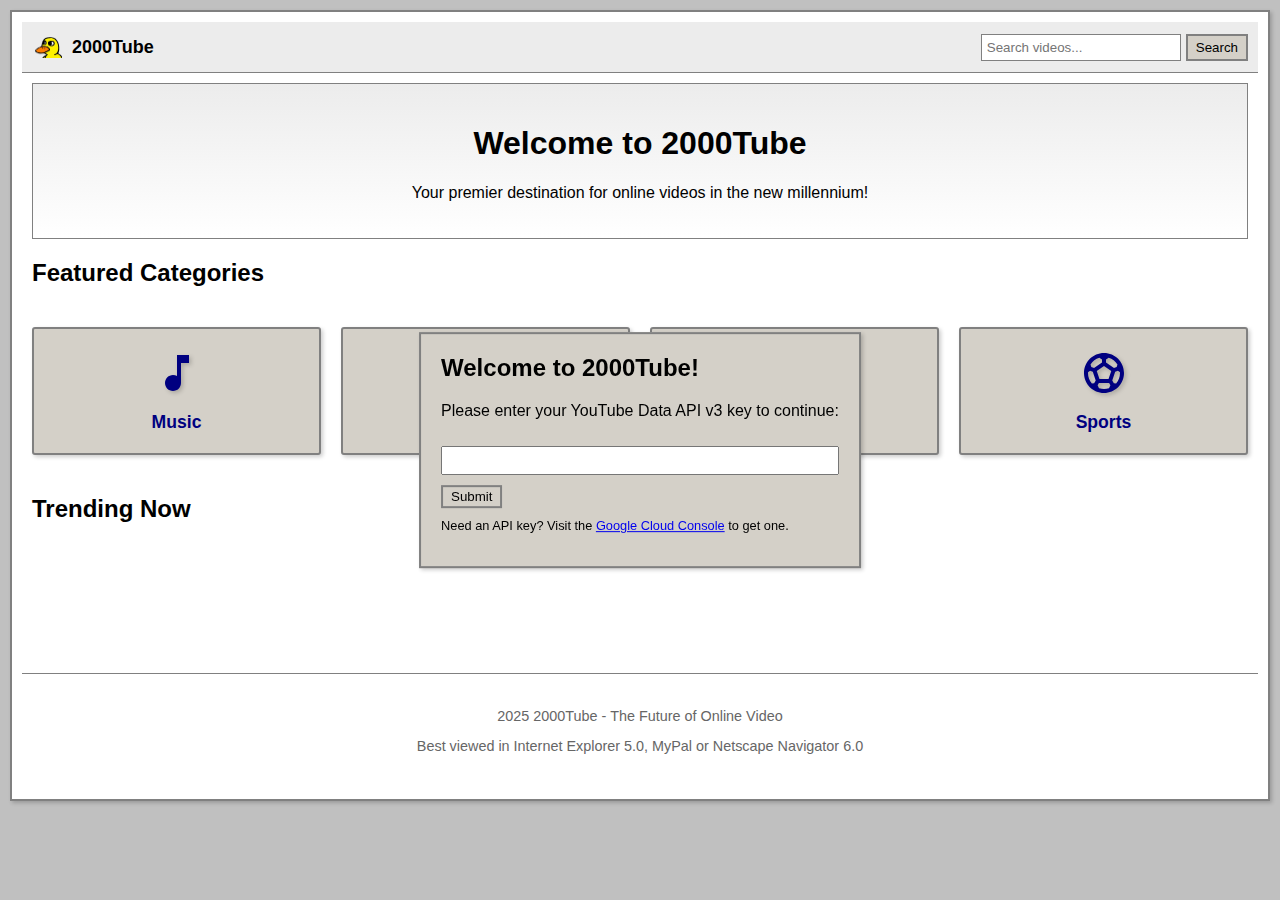
<file: index.html>
<html>
<head>
  <title>2000Tube - Welcome to the Future of Video</title>
  <link rel="stylesheet" href="styles.css">
  <link rel="icon" type="image/png" href="cool duck face.png">
</head>
<body>
  <div class="retro-container">
    <div class="header">
      <div class="logo" onclick="window.location.href='index.html'">
        <img src="cool duck face.png" alt="2000Tube Duck Logo" class="duck-logo">
        <span class="logo-text">2000Tube</span>
      </div>
      <div class="search-bar">
        <input type="text" id="searchInput" placeholder="Search videos...">
        <button onclick="searchVideos()">Search</button>
      </div>
    </div>

    <div class="main-content">
      <div class="welcome-section">
        <h1>Welcome to 2000Tube</h1>
        <p>Your premier destination for online videos in the new millennium!</p>
      </div>

      <div class="featured-categories">
        <h2>Featured Categories</h2>
        <div class="category-grid">
          <div class="category-card" onclick="window.location.href='player.html?search=music'">
            <div class="category-icon">
              <svg width="48" height="48" viewBox="0 0 24 24">
                <path fill="#000080" d="M12 3v10.55c-.59-.34-1.27-.55-2-.55-2.21 0-4 1.79-4 4s1.79 4 4 4 4-1.79 4-4V7h4V3h-6z"/>
              </svg>
            </div>
            <h3>Music</h3>
          </div>
          <div class="category-card" onclick="window.location.href='player.html?search=gaming'">
            <div class="category-icon">
              <svg width="48" height="48" viewBox="0 0 24 24">
                <path fill="#000080" d="M21 6H3c-1.1 0-2 .9-2 2v8c0 1.1.9 2 2 2h18c1.1 0 2-.9 2-2V8c0-1.1-.9-2-2-2zm-10 7H8v3H6v-3H3v-2h3V8h2v3h3v2zm4.5 2c-.83 0-1.5-.67-1.5-1.5s.67-1.5 1.5-1.5 1.5.67 1.5 1.5-.67 1.5-1.5 1.5zm4-3c-.83 0-1.5-.67-1.5-1.5S18.67 9 19.5 9s1.5.67 1.5 1.5-.67 1.5-1.5 1.5z"/>
              </svg>
            </div>
            <h3>Gaming</h3>
          </div>
          <div class="category-card" onclick="window.location.href='player.html?search=technology'">
            <div class="category-icon">
              <svg width="48" height="48" viewBox="0 0 24 24">
                <path fill="#000080" d="M20 18c1.1 0 2-.9 2-2V6c0-1.1-.9-2-2-2H4c-1.1 0-2 .9-2 2v10c0 1.1.9 2 2 2H0v2h24v-2h-4zM4 6h16v10H4V6z"/>
              </svg>
            </div>
            <h3>Technology</h3>
          </div>
          <div class="category-card" onclick="window.location.href='player.html?search=sports'">
            <div class="category-icon">
              <svg width="48" height="48" viewBox="0 0 24 24">
                <path fill="#000080" d="M12 2C6.48 2 2 6.48 2 12s4.48 10 10 10 10-4.48 10-10S17.52 2 12 2zm1 3.3l1.35-.95c1.82.56 3.37 1.76 4.38 3.34l-.39 1.34-1.35.46L13 6.7V5.3zm-3.35-.95L11 5.3v1.4L7.01 9.49l-1.35-.46-.39-1.34c1.01-1.57 2.56-2.77 4.38-3.34zM7.08 17.11l-1.14.1C4.73 15.81 4 13.99 4 12c0-.12.01-.23.02-.35l1-.73 1.38.48 1.46 4.34-.78 1.37zm7.42 2.48c-.79.26-1.63.41-2.5.41s-1.71-.15-2.5-.41l-.69-1.49.64-1.1h5.11l.64 1.11-.7 1.48zM14.27 15H9.73l-1.35-4.02L12 8.44l3.63 2.54L14.27 15zm3.79 2.21l-1.14-.1-.79-1.37 1.46-4.34 1.39-.47 1 .73c.01.11.02.22.02.34 0 1.99-.73 3.81-1.94 5.21z"/>
              </svg>
            </div>
            <h3>Sports</h3>
          </div>
        </div>
      </div>

      <div class="trending-section">
        <h2>Trending Now</h2>
        <div id="trendingVideos" class="video-grid">
          <!-- Populated by JavaScript -->
        </div>
        <div id="pagination" class="pagination">
          <!-- Pagination controls will be added here -->
        </div>
      </div>
    </div>

    <footer class="footer">
      <p>2025 2000Tube - The Future of Online Video</p>
      <p>Best viewed in Internet Explorer 5.0, MyPal or Netscape Navigator 6.0</p>
    </footer>
  </div>

  <script type="module" src="home.js"></script>
</body>
</html>
</file>
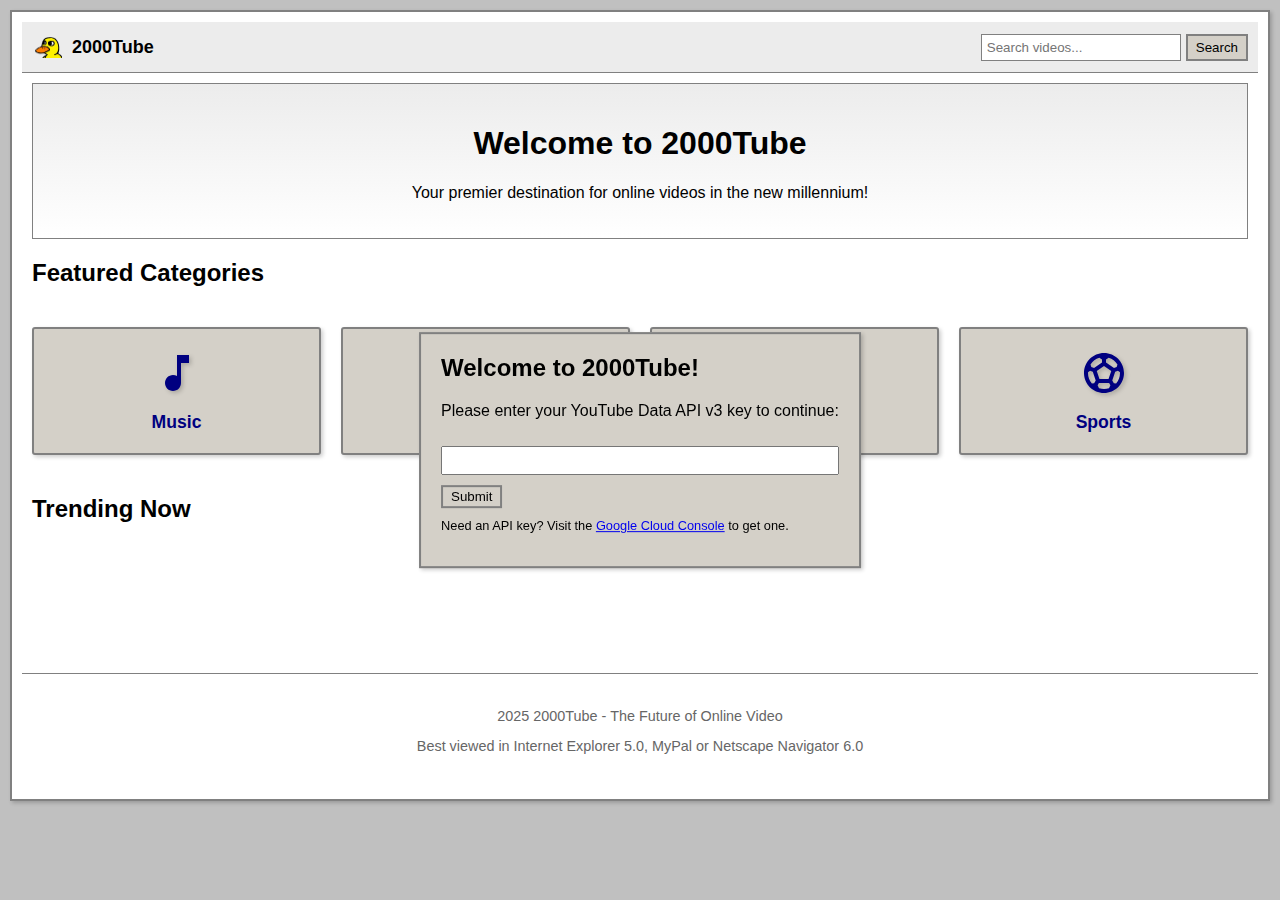
<file: player.html>
<!DOCTYPE html>
<html>
<head>
  <title>2000Tube - Video Player</title>
  <link rel="stylesheet" href="styles.css">
  <meta charset="UTF-8">
  <meta name="viewport" content="width=device-width, initial-scale=1.0">
  <link rel="icon" type="image/png" href="cool duck face.png">
</head>
<body>
  <div class="retro-container">
    <div class="header">
      <div class="logo" onclick="window.location.href='index.html'">
        <img src="cool duck face.png" alt="2000Tube Duck Logo" class="duck-logo">
        <span class="logo-text">2000Tube</span>
      </div>
      <div class="search-bar">
        <input type="text" id="searchInput" placeholder="Search videos...">
        <button onclick="window.location.href='index.html?search=' + encodeURIComponent(document.getElementById('searchInput').value.trim())">Search</button>
      </div>
    </div>

    <div class="main-content">
      <div id="playerContainer">
        <div id="player"></div>
        <div class="video-controls">
          <button class="retro-button" id="playPauseButton" title="Play/Pause">▶</button>
          <div class="progress-container">
            <span class="timestamp" id="currentTime">0:00</span>
            <div class="progress-bar">
              <div id="loadedProgress"></div>
              <div id="progressFill"></div>
            </div>
            <span class="timestamp" id="duration">0:00</span>
          </div>
          <div class="volume-control">
            <button class="retro-button" id="muteButton" title="Mute">🔊</button>
            <input type="range" id="volumeSlider" class="retro-slider" min="0" max="100" value="100">
          </div>
          <select id="qualitySelect" class="retro-select" title="Video Quality">
            <option value="auto">Auto</option>
            <option value="hd720">720p</option>
            <option value="medium">480p</option>
            <option value="small">360p</option>
          </select>
          <button class="retro-button" id="fullscreenButton" title="Fullscreen">⛶</button>
        </div>
      </div>

      <div class="retro-tab-bar">
        <div class="retro-tab active" data-tab="info">Info</div>
        <div class="retro-tab" data-tab="comments">Comments</div>
        <div class="retro-tab" data-tab="stats">Video Stats</div>
      </div>

      <div class="tab-content" id="infoTab">
        <div class="video-info">
          <h2 id="videoTitle">Loading...</h2>
          <div class="video-metadata">
            <span id="videoStats"></span>
            <div class="video-actions">
              <button id="likeButton" title="Like">👍 <span id="likeCount">0</span></button>
              <button id="shareButton" title="Share">📤 Share</button>
            </div>
          </div>
          <div class="channel-info">
            <div id="channelName"></div>
            <button id="subscribeButton">Subscribe</button>
          </div>
          <p id="videoDescription">Loading video description...</p>
        </div>
      </div>

      <div class="tab-content" id="commentsTab" style="display: none;">
        <div class="stats-window">
          <div class="stats-title-bar">
            <span>Comments</span>
            <span class="close-button">×</span>
          </div>
          <div id="comments">
            <p style="color: #808080;">Comments are loading...</p>
          </div>
        </div>
      </div>

      <div class="tab-content" id="statsTab" style="display: none;">
        <div class="stats-window">
          <div class="stats-title-bar">
            <span>Video Statistics</span>
            <span class="close-button">×</span>
          </div>
          <div id="videoStats">
            <p>Resolution: <span id="currentRes">Loading...</span></p>
            <p>Connection Speed: <span id="connectionSpeed">Loading...</span></p>
            <p>Buffer Health: <span id="bufferHealth">Loading...</span></p>
            <p>Dropped Frames: <span id="droppedFrames">0</span></p>
          </div>
        </div>
      </div>

      <div class="recommended-videos" id="recommendedVideos">
        <!-- Populated by JavaScript -->
      </div>
    </div>
  </div>

  <div class="tooltip" id="tooltip"></div>

  <script src="https://www.youtube.com/iframe_api"></script>
  <script type="module" src="player.js"></script>
</body>
</html>
</file>
<file: styles.css>
body {
  background-color: #c0c0c0;
  font-family: "MS Sans Serif", Arial, sans-serif;
  margin: 0;
  padding: 10px;
}

.retro-container {
  background-color: #ffffff;
  border: 2px solid #808080;
  border-radius: 0;
  box-shadow: 2px 2px 4px rgba(0, 0, 0, 0.2);
  padding: 10px;
}

.header {
  display: flex;
  justify-content: space-between;
  align-items: center;
  padding: 10px;
  background-color: #ececec;
  border-bottom: 1px solid #808080;
}

.logo {
  cursor: pointer;
  display: flex;
  align-items: center;
  gap: 10px;
}

.duck-logo {
  width: 30px;
  height: 30px;
  object-fit: contain;
}

.logo-text {
  font-family: Arial;
  font-weight: bold;
  font-size: 18px;
  color: #000;
}

.search-bar {
  display: flex;
  gap: 5px;
}

.search-bar input {
  padding: 5px;
  border: 1px solid #808080;
  background: white;
  width: 200px;
}

button {
  background-color: #d4d0c8;
  border: 2px solid #808080;
  padding: 2px 8px;
  cursor: pointer;
}

button:active {
  background-color: #808080;
}

.main-content {
  padding: 10px;
}

.welcome-section {
  text-align: center;
  padding: 20px;
  background: linear-gradient(to bottom, #ececec, #ffffff);
  border: 1px solid #808080;
  margin-bottom: 20px;
}

.category-grid {
  display: grid;
  grid-template-columns: repeat(auto-fit, minmax(150px, 1fr));
  gap: 20px;
  padding: 20px 0;
}

.category-card {
  background-color: #d4d0c8;
  border: 2px solid #808080;
  border-radius: 3px;
  padding: 20px;
  text-align: center;
  cursor: pointer;
  transition: all 0.2s;
  box-shadow: 2px 2px 4px rgba(0, 0, 0, 0.2);
}

.category-card:hover {
  background-color: #ececec;
  transform: translateY(-2px);
  box-shadow: 3px 3px 6px rgba(0, 0, 0, 0.3);
}

.category-card:active {
  background-color: #c0c0c0;
  transform: translateY(1px);
  box-shadow: 1px 1px 2px rgba(0, 0, 0, 0.2);
}

.category-icon {
  margin-bottom: 15px;
  display: flex;
  justify-content: center;
  align-items: center;
}

.category-icon svg {
  filter: drop-shadow(2px 2px 2px rgba(0, 0, 0, 0.2));
}

.category-card h3 {
  margin: 0;
  font-size: 1.1em;
  color: #000080;
}

.video-grid {
  display: grid;
  grid-template-columns: repeat(auto-fill, minmax(200px, 1fr));
  gap: 20px;
  padding: 20px 0;
}

.footer {
  text-align: center;
  padding: 20px;
  border-top: 1px solid #808080;
  margin-top: 20px;
  color: #666;
  font-size: 0.9em;
}

.video-player {
  background-color: #000000;
  padding: 10px;
  margin-bottom: 10px;
}

#player {
  width: 100%;
  max-width: 640px;
  margin: 0 auto;
}

#playerContainer {
  position: relative;
  background: #000;
  width: 100%;
  max-width: 960px;
  margin: 0 auto;
}

.video-controls {
  position: absolute;
  bottom: 0;
  left: 0;
  right: 0;
  background: rgba(212, 208, 200, 0.9);
  padding: 10px;
  display: flex;
  align-items: center;
  gap: 10px;
  transition: opacity 0.3s;
}

#playerContainer:not(:hover) .video-controls {
  opacity: 0.3;
}

.progress-container {
  flex-grow: 1;
  display: flex;
  align-items: center;
  gap: 10px;
}

.timestamp {
  font-family: "MS Sans Serif", Arial, sans-serif;
  font-size: 12px;
  color: #000;
  min-width: 45px;
}

.progress-bar {
  flex-grow: 1;
  height: 10px;
  background: #808080;
  position: relative;
  cursor: pointer;
}

#progressFill {
  position: absolute;
  height: 100%;
  background: #000080;
  width: 0%;
}

#loadedProgress {
  position: absolute;
  height: 100%;
  background: #a0a0a0;
  width: 0%;
}

.volume-control {
  display: flex;
  align-items: center;
  gap: 5px;
  min-width: 100px;
}

#volumeSlider {
  width: 80px;
}

.video-metadata {
  display: flex;
  justify-content: space-between;
  align-items: center;
  margin: 10px 0;
  padding: 10px;
  background: #ececec;
  border: 1px solid #808080;
}

.video-actions {
  display: flex;
  gap: 10px;
}

.channel-info {
  display: flex;
  justify-content: space-between;
  align-items: center;
  padding: 10px;
  margin: 10px 0;
  background: #f5f5f5;
  border: 1px solid #808080;
}

#subscribeButton {
  background: #c00;
  color: white;
  border: none;
  padding: 5px 15px;
  cursor: pointer;
}

#subscribeButton:hover {
  background: #900;
}

#playerContainer:fullscreen {
  width: 100vw;
  height: 100vh;
}

#playerContainer:fullscreen #player {
  width: 100%;
  height: calc(100% - 50px);
}

#playerContainer:fullscreen .video-controls {
  position: absolute;
  bottom: 0;
}

#qualitySelect {
  padding: 2px 5px;
  background: #d4d0c8;
  border: 1px solid #808080;
}

.recommended-videos {
  display: grid;
  grid-template-columns: repeat(auto-fill, minmax(200px, 1fr));
  gap: 10px;
  padding: 10px;
}

.video-thumbnail {
  background-color: #d4d0c8;
  padding: 5px;
  border: 1px solid #808080;
  cursor: pointer;
}

.video-thumbnail:hover {
  background-color: #ececec;
}

.video-stats {
  color: #666;
  font-size: 0.9em;
  margin-top: 5px;
}

.video-thumbnail p {
  margin: 5px 0;
  font-size: 0.9em;
  overflow: hidden;
  text-overflow: ellipsis;
  display: -webkit-box;
  -webkit-line-clamp: 2;
  -webkit-box-orient: vertical;
}

/* Scrollbar styling for Windows 98 look */
::-webkit-scrollbar {
  width: 16px;
}

::-webkit-scrollbar-track {
  background: #d4d0c8;
}

::-webkit-scrollbar-thumb {
  background: #808080;
  border: 1px solid #000000;
}

/* Add new styles for loading and error states */
.loading {
  text-align: center;
  padding: 20px;
  background: #d4d0c8;
  border: 1px solid #808080;
}

.error-message {
  text-align: center;
  padding: 20px;
  background: #fff0f0;
  border: 1px solid #800000;
  color: #800000;
  margin: 10px 0;
}

.error-message p {
  margin: 5px 0;
}

.pagination {
  display: flex;
  justify-content: center;
  align-items: center;
  gap: 10px;
  margin: 20px 0;
  padding: 10px;
}

.pagination-button {
  background-color: #d4d0c8;
  border: 2px solid #808080;
  padding: 5px 15px;
  cursor: pointer;
  font-family: "MS Sans Serif", Arial, sans-serif;
  min-width: 100px;
  text-align: center;
}

.pagination-button:disabled {
  background-color: #c0c0c0;
  color: #808080;
  cursor: not-allowed;
}

.pagination-button:not(:disabled):hover {
  background-color: #ececec;
}

.pagination-button:not(:disabled):active {
  background-color: #808080;
  color: white;
}

.page-indicator {
  font-family: "MS Sans Serif", Arial, sans-serif;
  color: #000080;
  font-weight: bold;
}

/* New retro control styles */
.retro-button {
  background: #d4d0c8;
  border-top: 2px solid #ffffff;
  border-left: 2px solid #ffffff;
  border-right: 2px solid #808080;
  border-bottom: 2px solid #808080;
  padding: 4px 8px;
  font-family: "MS Sans Serif", Arial, sans-serif;
  cursor: pointer;
}

.retro-button:active {
  border-top: 2px solid #808080;
  border-left: 2px solid #808080;
  border-right: 2px solid #ffffff;
  border-bottom: 2px solid #ffffff;
}

.retro-select {
  background: #ffffff;
  border: 2px inset #d4d0c8;
  padding: 2px;
  font-family: "MS Sans Serif", Arial, sans-serif;
}

.retro-slider {
  -webkit-appearance: none;
  background: #d4d0c8;
  border: 2px inset #808080;
  height: 6px;
}

.retro-slider::-webkit-slider-thumb {
  -webkit-appearance: none;
  width: 16px;
  height: 16px;
  background: #d4d0c8;
  border-top: 2px solid #ffffff;
  border-left: 2px solid #ffffff;
  border-right: 2px solid #808080;
  border-bottom: 2px solid #808080;
  cursor: pointer;
}

.stats-window {
  background: #d4d0c8;
  border: 2px solid #808080;
  padding: 10px;
  margin: 10px 0;
  font-family: "MS Sans Serif", Arial, sans-serif;
}

.stats-title-bar {
  background: #000080;
  color: #ffffff;
  padding: 4px;
  margin: -10px -10px 10px -10px;
  font-weight: bold;
  display: flex;
  justify-content: space-between;
}

.close-button {
  color: #ffffff;
  cursor: pointer;
  padding: 0 4px;
}

.tooltip {
  position: absolute;
  background: #ffffe1;
  border: 1px solid #000000;
  padding: 4px;
  font-size: 12px;
  display: none;
  z-index: 1000;
}

.retro-tab-bar {
  display: flex;
  border-bottom: 2px solid #808080;
  margin-bottom: 10px;
}

.retro-tab {
  padding: 4px 12px;
  background: #d4d0c8;
  border: 2px solid #808080;
  border-bottom: none;
  margin-right: 2px;
  cursor: pointer;
}

.retro-tab.active {
  background: #ffffff;
  border-bottom: 2px solid #ffffff;
  margin-bottom: -2px;
}

/* Error message styling */
.error-container {
  background: #ffdddd;
  border: 2px solid #aa0000;
  margin: 20px;
  padding: 15px;
  font-family: "MS Sans Serif", Arial, sans-serif;
  color: #aa0000;
  box-shadow: inset 1px 1px #ffffff, inset -1px -1px #808080;
}

.error-container pre {
  background: #ffffff;
  border: 1px solid #cc0000;
  padding: 10px;
  overflow-x: auto;
  font-family: "Courier New", monospace;
  font-size: 12px;
  margin: 10px 0;
}

.error-container .error-title {
  font-weight: bold;
  font-size: 14px;
  margin-bottom: 10px;
  color: #000080;
}

.error-container .error-message {
  margin: 10px 0;
}

.error-container .error-details {
  font-size: 11px;
  color: #666666;
  margin-top: 10px;
  padding-top: 10px;
  border-top: 1px solid #cc0000;
}

.error-container .error-action {
  background: #d4d0c8;
  border: 2px outset #ffffff;
  padding: 4px 12px;
  margin-top: 10px;
  cursor: pointer;
  font-family: "MS Sans Serif", Arial, sans-serif;
  font-size: 12px;
}

.error-container .error-action:active {
  border-style: inset;
}

/* Windows 98-style dialog box for errors */
.error-dialog {
  position: fixed;
  top: 50%;
  left: 50%;
  transform: translate(-50%, -50%);
  background: #d4d0c8;
  border: 2px outset #ffffff;
  padding: 2px;
  min-width: 300px;
  box-shadow: 2px 2px 8px rgba(0, 0, 0, 0.5);
  z-index: 9999;
}

.error-dialog-title {
  background: #000080;
  color: #ffffff;
  padding: 3px 6px;
  font-weight: bold;
  display: flex;
  justify-content: space-between;
  align-items: center;
}

.error-dialog-content {
  padding: 15px;
  background: #d4d0c8;
}

.error-dialog-buttons {
  padding: 10px;
  text-align: center;
  background: #d4d0c8;
  border-top: 1px solid #808080;
}

.error-dialog-button {
  background: #d4d0c8;
  border: 2px outset #ffffff;
  padding: 4px 12px;
  min-width: 75px;
  cursor: pointer;
}

.error-dialog-button:active {
  border-style: inset;
}

/* Error icon styling */
.error-icon {
  display: inline-block;
  width: 32px;
  height: 32px;
  margin-right: 10px;
  vertical-align: middle;
  background: url('data:image/svg+xml,<svg xmlns="http://www.w3.org/2000/svg" viewBox="0 0 32 32"><circle cx="16" cy="16" r="14" fill="%23ff0000"/><path d="M14 8h4v12h-4z M14 22h4v4h-4z" fill="%23ffffff"/></svg>');
}

/* Loading error state */
.loading-error {
  text-align: center;
  padding: 20px;
  margin: 20px;
  background: #f0f0f0;
  border: 2px solid #808080;
  border-radius: 0;
  font-family: "MS Sans Serif", Arial, sans-serif;
}

.loading-error-icon {
  font-size: 48px;
  color: #ff0000;
  margin-bottom: 10px;
}

.loading-error-message {
  color: #000080;
  font-weight: bold;
  margin-bottom: 10px;
}

.loading-error-details {
  color: #666666;
  font-size: 12px;
  margin-top: 10px;
}

/* API Error handling */
.api-error {
  background: #ffffcc;
  border: 2px solid #808080;
  padding: 10px;
  margin: 10px 0;
  font-family: "MS Sans Serif", Arial, sans-serif;
}

.api-error-code {
  font-family: "Courier New", monospace;
  background: #ffffff;
  padding: 2px 4px;
  border: 1px solid #808080;
  margin: 0 2px;
}

.api-error-trace {
  font-size: 11px;
  color: #666666;
  margin-top: 10px;
  padding-top: 10px;
  border-top: 1px solid #808080;
  font-family: "Courier New", monospace;
}
</file>
